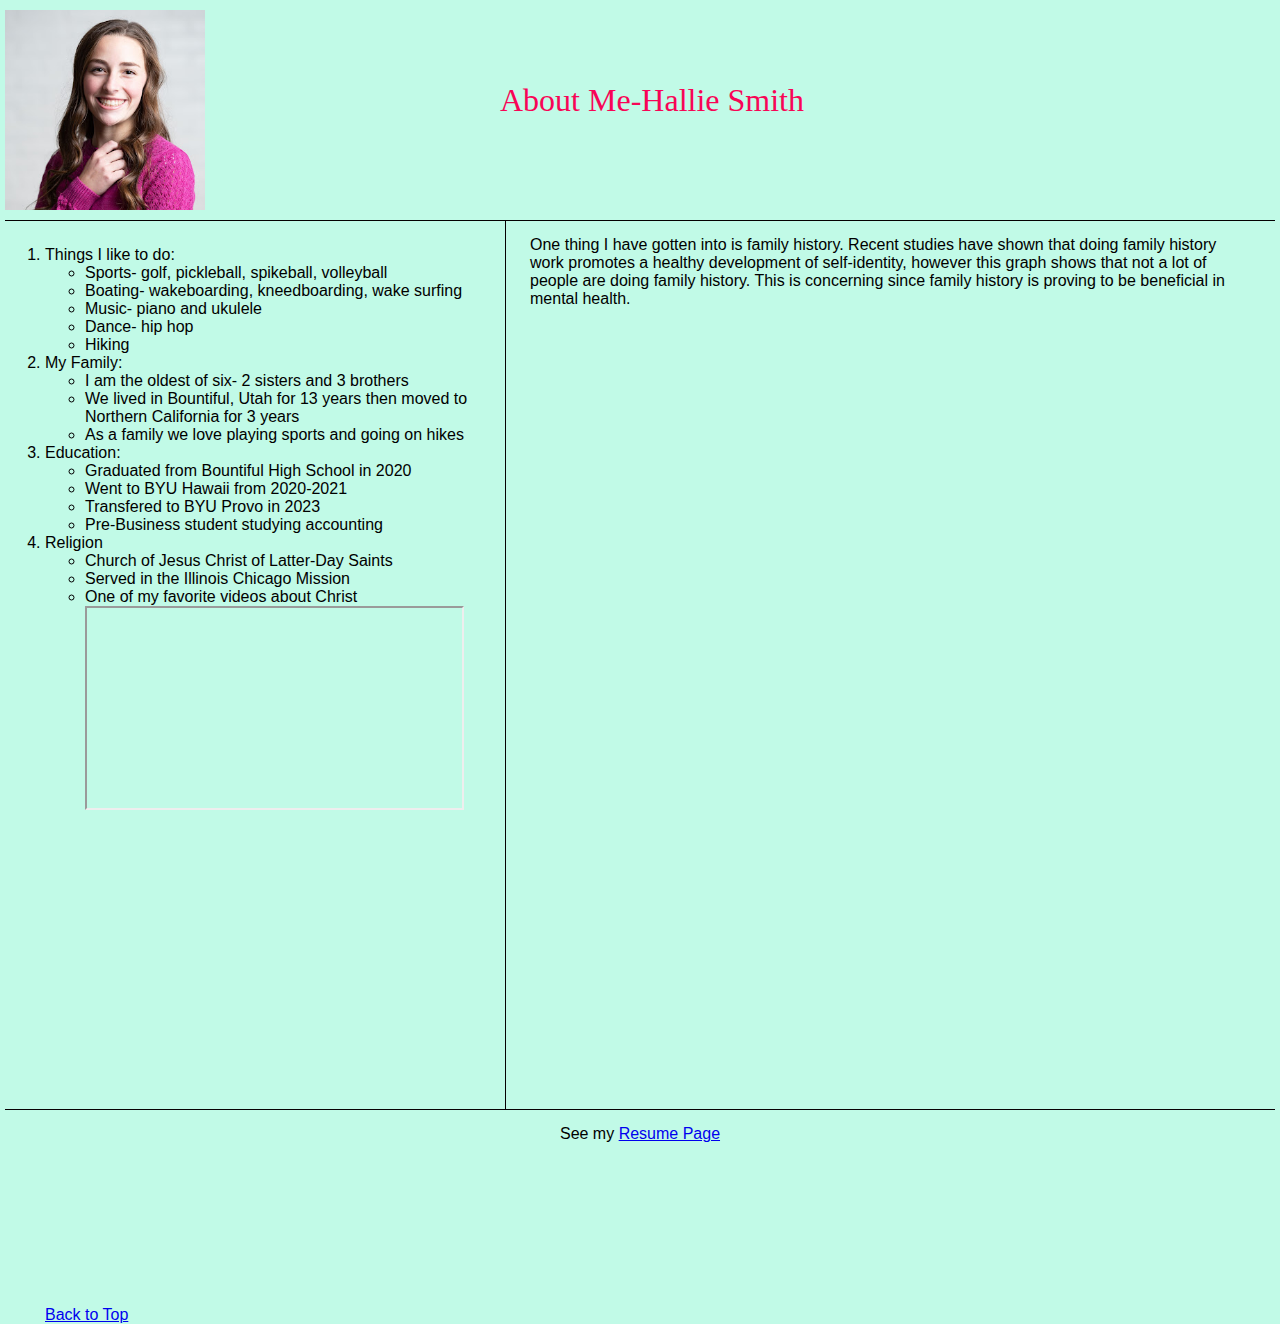
<file: scratchpage.html>
<!DOCTYPE html>
<html lang="en">
<head>
    <meta charset="UTF-8">
    <meta name="viewport" content="width=device-width, initial-scale=1.0">
    <title>About Me</title>
    <link href="overwrite.css" rel="stylesheet" />
</head>
<body>
    <div class="common header">
        <img src="resume_photo.jpg" height="200"> 
    </div>

    <div class="common topheader">
        <p>About Me-Hallie Smith</p>
    </div>

    <div class="common leftmenu">
        <ol>
            <li>
                Things I like to do:
                <ul>
                    <li>Sports- golf, pickleball, spikeball, volleyball</li>
                    <li>Boating- wakeboarding, kneedboarding, wake surfing</li>
                    <li>Music- piano and ukulele</li>
                    <li>Dance- hip hop</li>
                    <li>Hiking</li>
                </ul>
            </li>
            <li>
                My Family:
                <ul>
                    <li>I am the oldest of six- 2 sisters and 3 brothers
                    <li>We lived in Bountiful, Utah for 13 years then moved to Northern California for 3 years</li>
                    <li>As a family we love playing sports and going on hikes</li>
                </ul>
            </li>
            <li>
                Education:
                <ul>
                    <li>Graduated from Bountiful High School in 2020</li>
                    <li>Went to BYU Hawaii from 2020-2021</li>
                    <li>Transfered to BYU Provo in 2023</li>
                    <li>Pre-Business student studying accounting</li>
                </ul>
            </li>
            <li>
                Religion
                <ul>
                    <li>Church of Jesus Christ of Latter-Day Saints</li>
                    <li>Served in the Illinois Chicago Mission</li>
                    <li>One of my favorite videos about Christ</li>
                        <iframe width="375" height="200"
                        src="https://www.youtube.com/embed/_go_6CiauPY">
                        </iframe>
                </ul>
                <p>&nbsp;</p>
                <p>&nbsp;</p>
                <p>&nbsp;</p>
                <p>&nbsp;</p>
                <p>&nbsp;</p>
                <p>&nbsp;</p>
                <p>&nbsp;</p>
                <p>&nbsp;</p>
                <p>&nbsp;</p>
                <p>&nbsp;</p>
                <p>&nbsp;</p>
                <p>&nbsp;</p>
                <p>&nbsp;</p>
                <p>&nbsp;</p>
                <a href="#top">Back to Top</a>
            </li>
        </ol>
    </div>
        <div class="common rightmenu">
        <p>One thing I have gotten into is family history. Recent studies have shown that doing family history work promotes a healthy development of self-identity, however this graph shows that not a lot of people are doing family history. This is concerning since family history is proving to be beneficial in mental health.</p>
        <div class='tableauPlaceholder' id='viz1712963383382' style='position: relative'><noscript><a href='#'><img alt=' ' 
            src='https:&#47;&#47;public.tableau.com&#47;static&#47;images&#47;Me&#47;MentalHealthinTech-familyhistoryandcareoptions&#47;FAMILYHISTORY-WORLDWIDE&#47;1_rss.png' 
            style='border: none' /></a></noscript><object class='tableauViz'  style='display:none;'><param name='host_url' value='https%3A%2F%2Fpublic.tableau.com%2F' /> <param 
            name='embed_code_version' value='3' /> <param name='site_root' value='' /><param name='name' value='MentalHealthinTech-familyhistoryandcareoptions&#47;FAMILYHISTORY-WORLDWIDE' />
            <param name='tabs' value='yes' /><param name='toolbar' value='yes' /><param name='static_image' value='https:&#47;&#47;public.tableau.com&#47;static&#47;images&#47;Me&#47;MentalHealthinTech-familyhistoryandcareoptions&#47;FAMILYHISTORY-WORLDWIDE&#47;1.png' /> 
            <param name='animate_transition' value='yes' /><param name='display_static_image' value='yes' /><param name='display_spinner' value='yes' /><param name='display_overlay' value='yes' /><param name='display_count' value='yes' />
            <param name='language' value='en-US' /></object></div><script type='text/javascript'>  var divElement = document.getElementById('viz1712963383382'); var vizElement = divElement.getElementsByTagName('object')[0]; vizElement.style.width='100%';vizElement.style.height=(divElement.offsetWidth*0.75)+'px';  var scriptElement = document.createElement('script'); scriptElement.src = 'https://public.tableau.com/javascripts/api/viz_v1.js'; vizElement.parentNode.insertBefore(scriptElement, vizElement);</script>
    </div>

    <div class="common footer">
        <!--www.mywebsitename.com | &copy; | Hallie Smith-->
        See my <a href="https://halpal4.github.io/professionalpage/" target="_blank" title="Professional Page">Resume Page</a>
    </div>
    
</body>
</html>
</file>
<file: overwrite.css>
body {
    background-color: rgb(193, 250, 231);
    font-family: Arial, Helvetica, sans-serif;
}

.common {
    /*background-color: rgb(248, 238, 103);*/
    position: absolute;
}

.header {
    top: 10px;
    left: 5px;
    right: 5px;
    height: 210px;
    z-index: 2;
    border-bottom: solid 1px rgb(3, 0, 1);
}

.topheader {
    top: 50px;
    left: 500px;
    right: 5px;
    height: 210px;
    z-index: 2;
    font-size: xx-large;
    font-family: cursive;
    font-weight: 300;
    color: rgb(248, 5, 86);
}

.leftmenu {
    top: 220px;
    left: 5px;
    width: 500px;
    bottom: -210px;
    z-index: 1;
    padding-top: 10px;
    border-right: solid 1px rgb(5, 0, 2);
}

.rightmenu {
    top: 220px;
    right: 50px;
    width: 700px;
    bottom: 39px;
    padding-left: 5px;
}

.footer {
    bottom: -250px;
    left: 5px;
    right: 5px;
    height: 25px;
    border-top: solid 1px rgb(8, 0, 4);
    text-align: center;
    padding-top: 15px;
}
</file>
